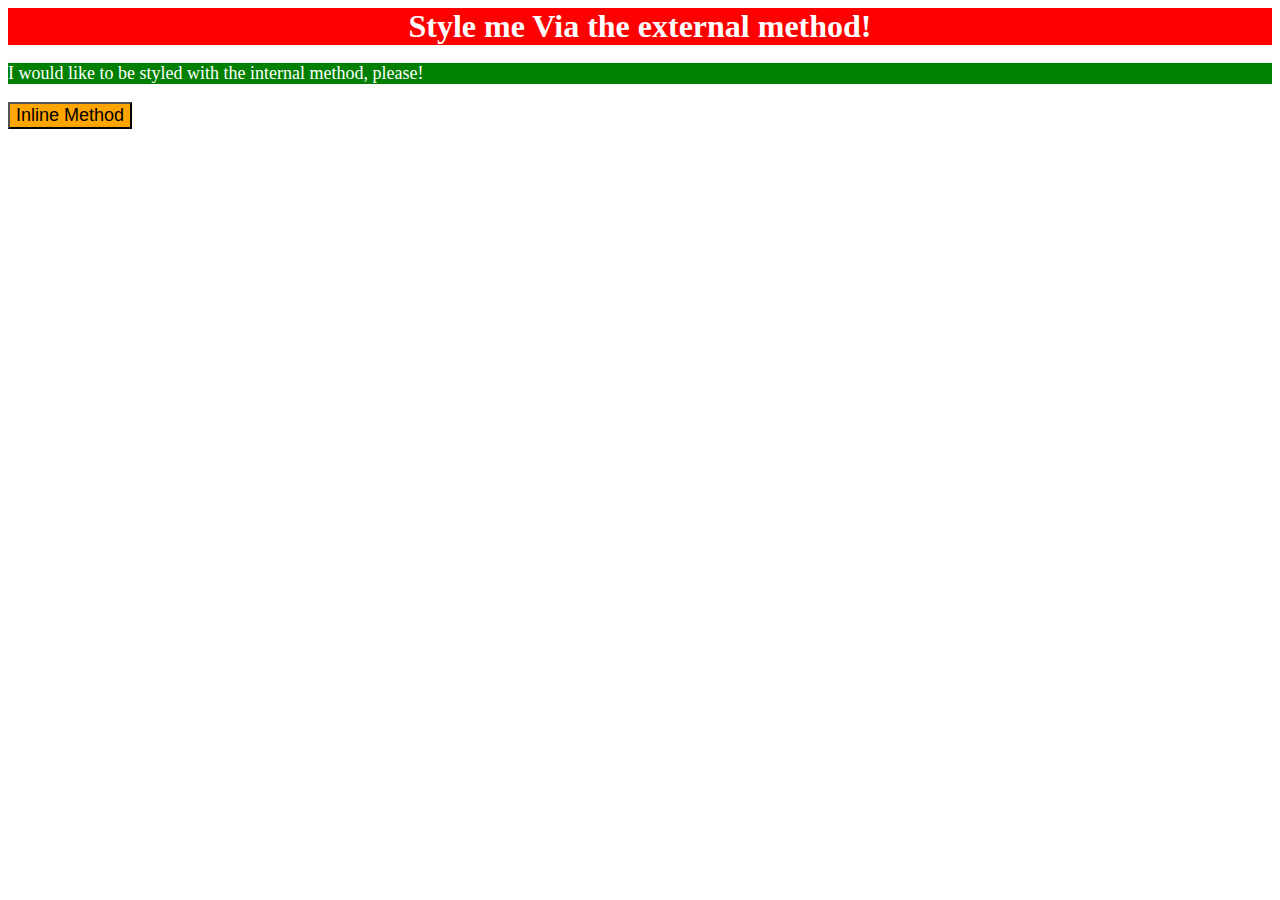
<file: 01-css-methods/index.html>
<!DOCTYPE html>
<html lang="en">
<head>
    <meta charset="UTF-8">
    <meta http-equiv="X-UA-Compatible" content="IE=edge">
    <meta name="viewport" content="width=device-width, initial-scale=1.0">
    <title>Methods for Adding CSS</title>
    <link rel="stylesheet" href="style.css">
    <style>
        p {
  color: white;
  background-color: green;
  font-size: 18px;
}
    </style>

</head>
<body>
    <div>Style me Via the external method!</div>
    <p>I would like to be styled with the internal method, please!</p>
    <button style="background-color: orange; font-size: 18px;">Inline Method</button>
</body>
</html>
</file>
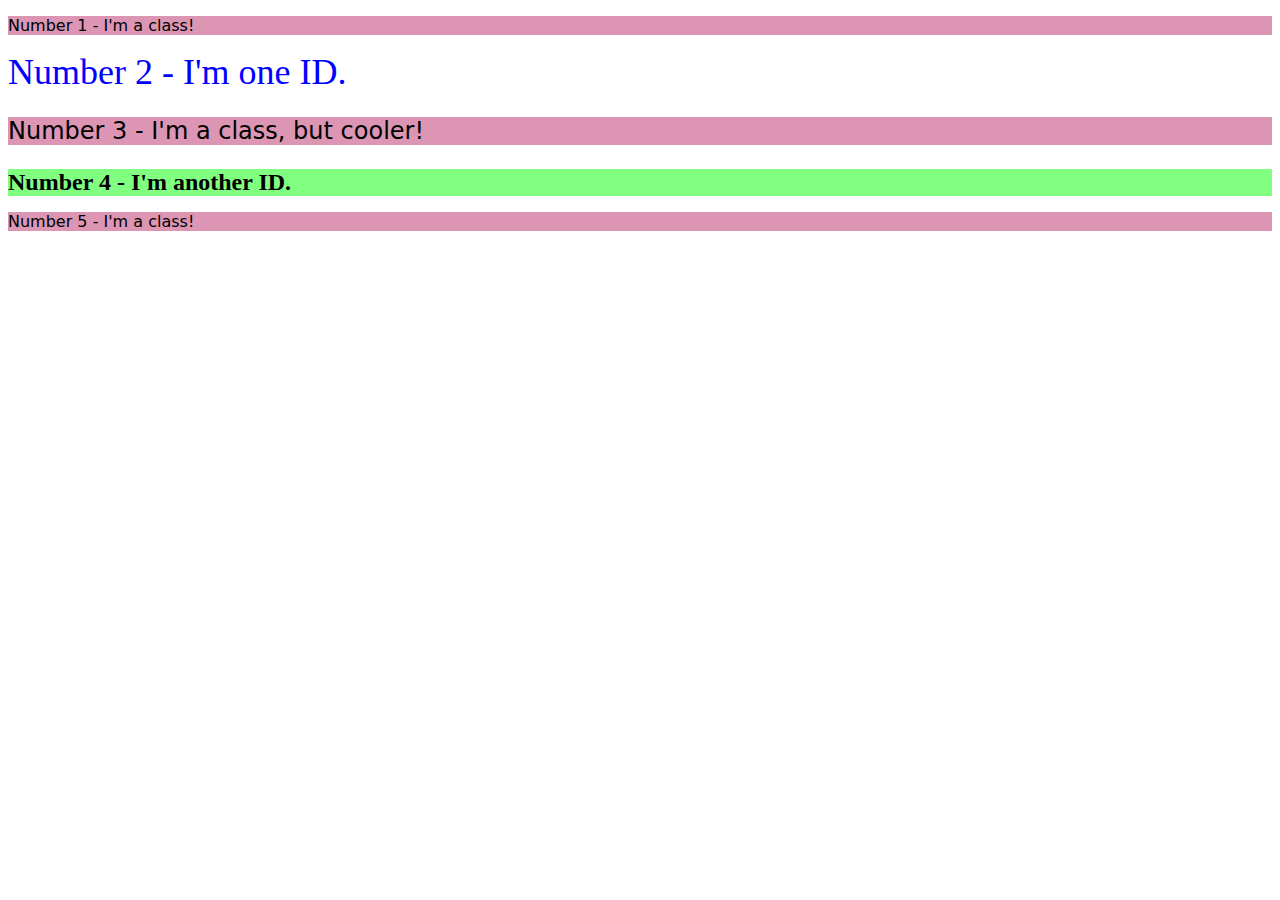
<file: 02-class-id-selectors/index.html>
<!DOCTYPE html>
<html lang="en">
  <head>
    <meta charset="UTF-8">
    <meta http-equiv="X-UA-Compatible" content="IE=edge">
    <meta name="viewport" content="width=device-width, initial-scale=1.0">
    <title>Class and ID Selectors</title>
    <link rel="stylesheet" href="style.css">
  </head>
  <body>
    <p class="odd">Number 1 - I'm a class!</p>
    <div id="blue">Number 2 - I'm one ID.</div>
    <p class="odd oddest">Number 3 - I'm a class, but cooler!</p>
    <div id="green">Number 4 - I'm another ID.</div>
    <p class="odd">Number 5 - I'm a class!</p>
  </body>
</html>
</file>
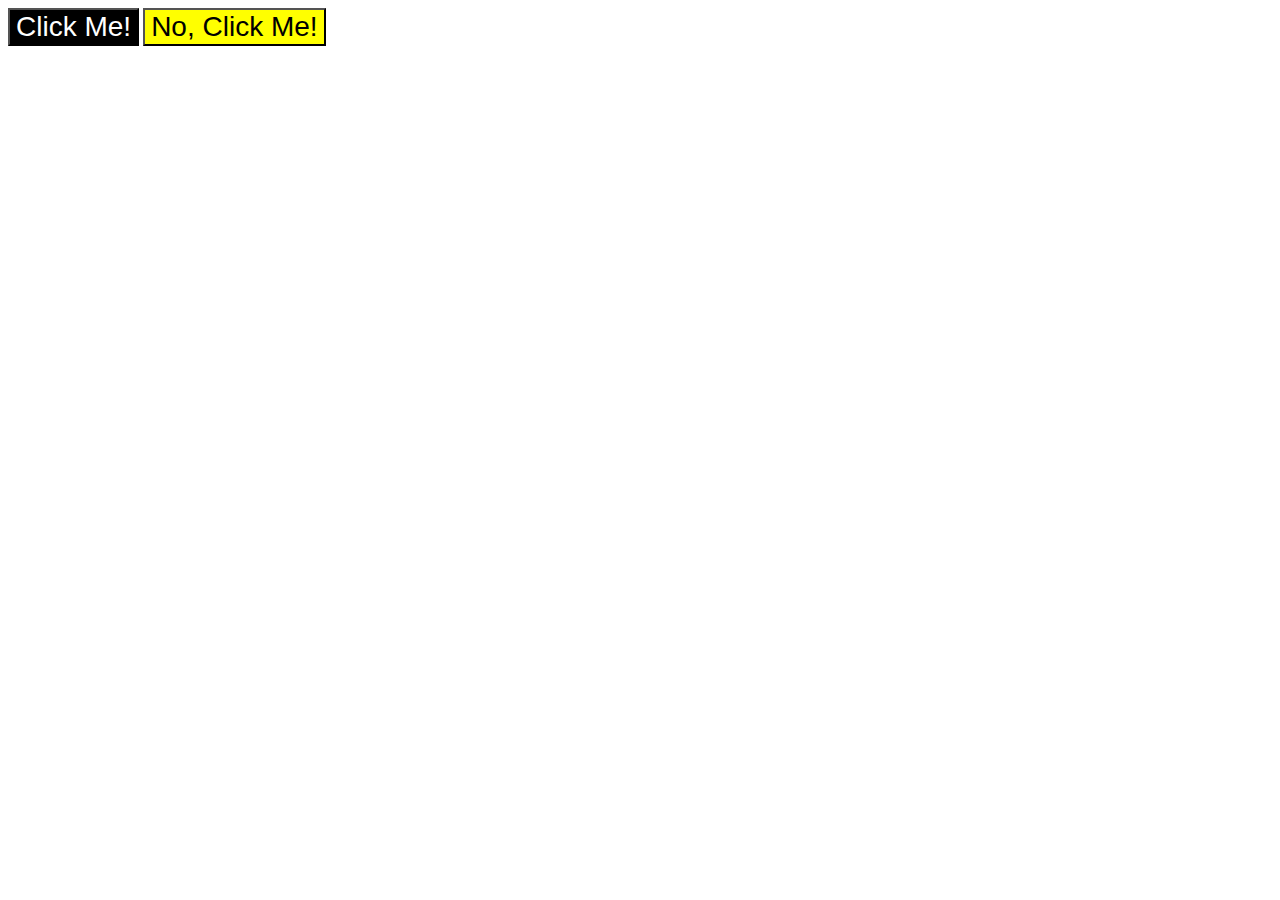
<file: 03-grouping-selectors/index.html>
<!DOCTYPE html>
<html lang="en">
  <head>
    <meta charset="UTF-8">
    <meta http-equiv="X-UA-Compatible" content="IE=edge">
    <meta name="viewport" content="width=device-width, initial-scale=1.0">
    <title>Grouping Selectors</title>
    <link rel="stylesheet" href="style.css">
  </head>
  <body>
    <button class="firstclicker">Click Me!</button>
    <button class="secondclicker">No, Click Me!</button>
  </body>
</html>
</file>
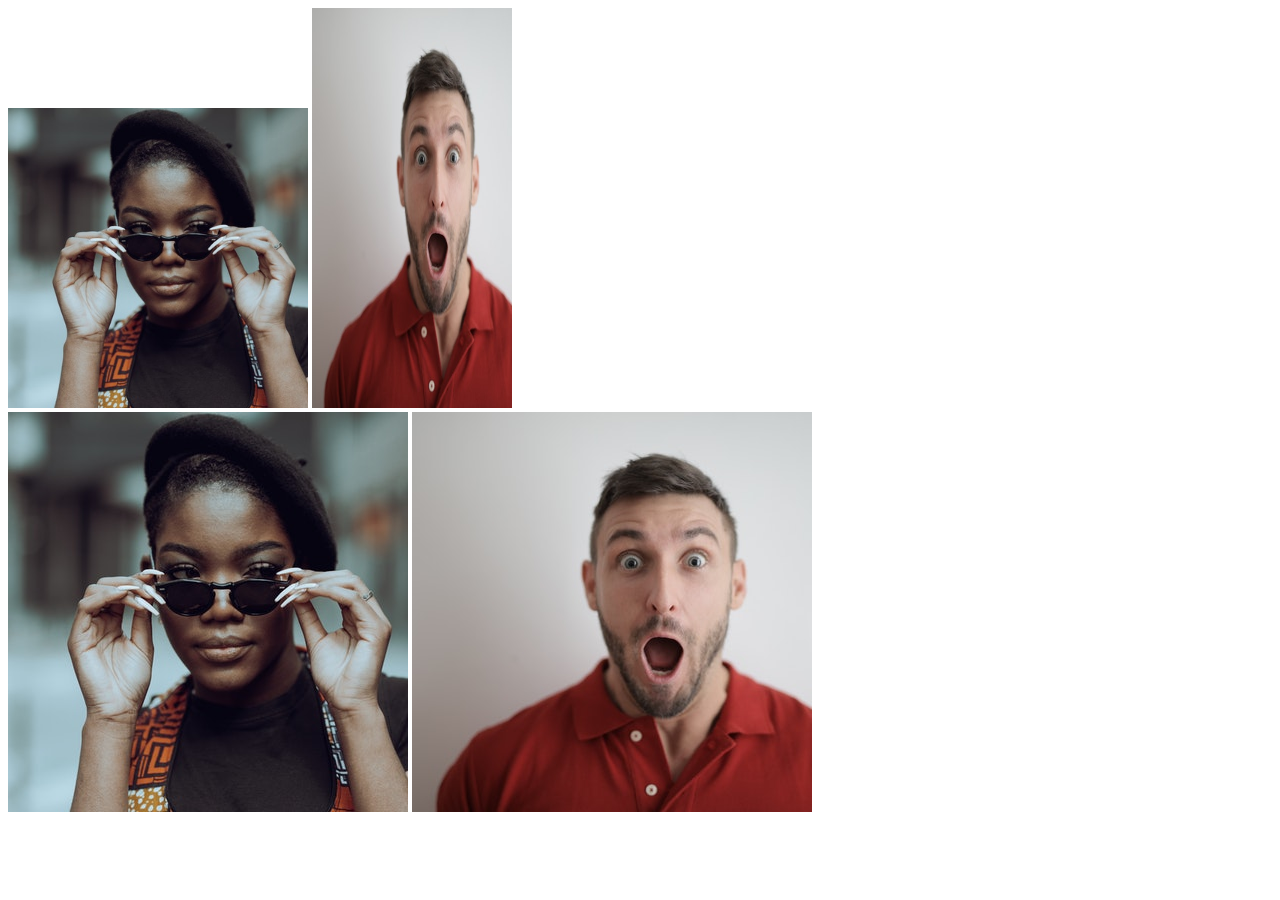
<file: 04-chaining-selectors/index.html>
<!DOCTYPE html>
<html lang="en">
  <head>
    <meta charset="UTF-8">
    <meta http-equiv="X-UA-Compatible" content="IE=edge">
    <meta name="viewport" content="width=device-width, initial-scale=1.0">
    <title>Chaining Selectors</title>
    <link rel="stylesheet" href="style.css">
  </head>
  <body>
    <!-- Use the classes BELOW this line -->
    <div>
      <img class="avatar proportioned" src="./pexels-katho-mutodo-8434791.jpg" alt="">
      <img class="avatar distorted" src="./pexels-andrea-piacquadio-3777931.jpg" alt="">
    </div>
    <!-- Use the classes ABOVE this line -->
    <div>
      <img class="original proportioned" src="./pexels-katho-mutodo-8434791.jpg" alt="">
      <img class="original distorted" src="./pexels-andrea-piacquadio-3777931.jpg" alt="">
    </div>
  </body>
</html>
</file>
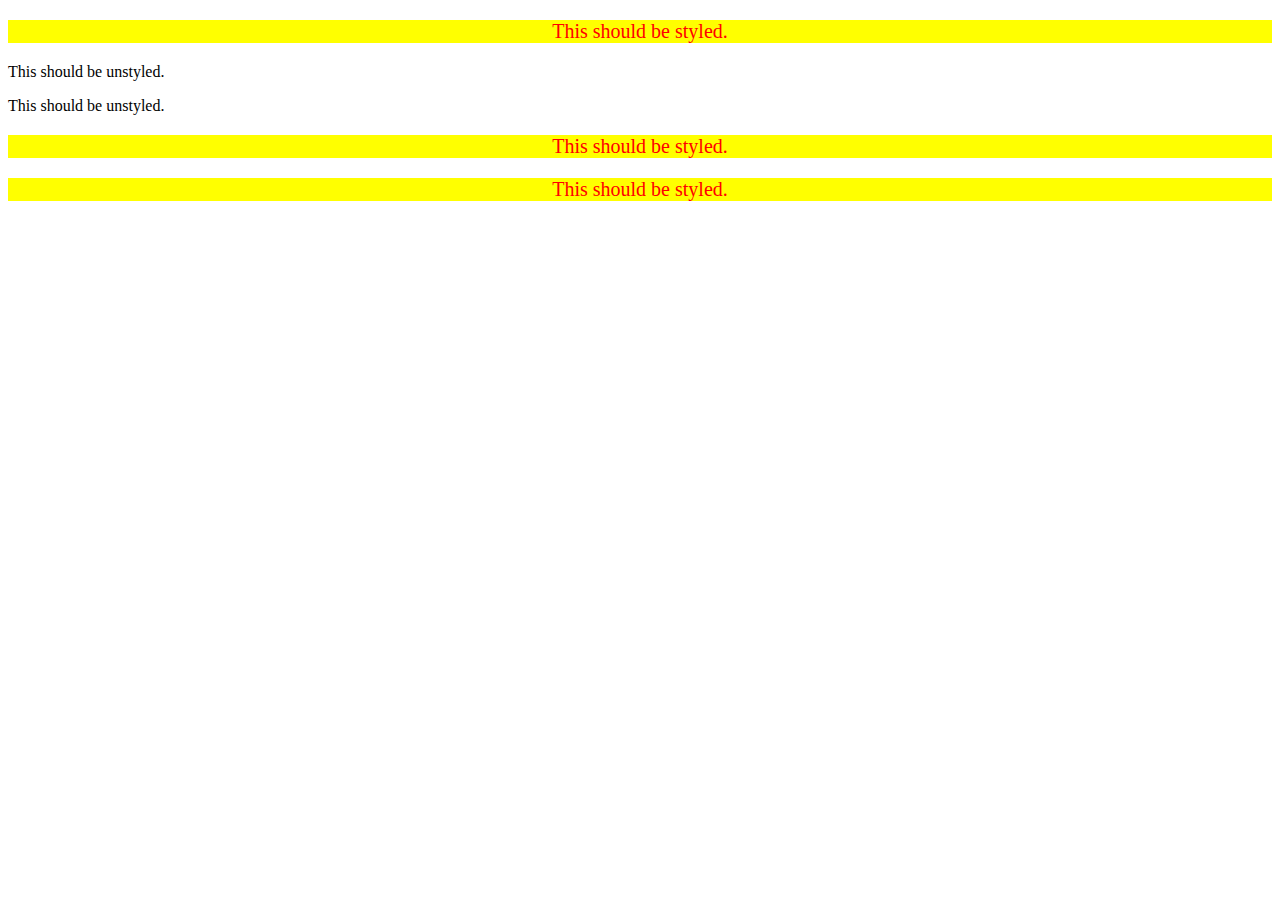
<file: 05-descendant-combinator/index.html>
<!DOCTYPE html>
<html lang="en">
  <head>
    <meta charset="UTF-8">
    <meta http-equiv="X-UA-Compatible" content="IE=edge">
    <meta name="viewport" content="width=device-width, initial-scale=1.0">
    <title>Descendant Combinator</title>
    <link rel="stylesheet" href="style.css">
  </head>
  <body>
    <div class="container">
      <p class="text">This should be styled.</p>
    </div>
    <p class="text">This should be unstyled.</p>
    <p class="text">This should be unstyled.</p>
    <div class="container">
      <p class="text">This should be styled.</p>
      <p class="text">This should be styled.</p>
    </div>
  </body>
</html>
</file>
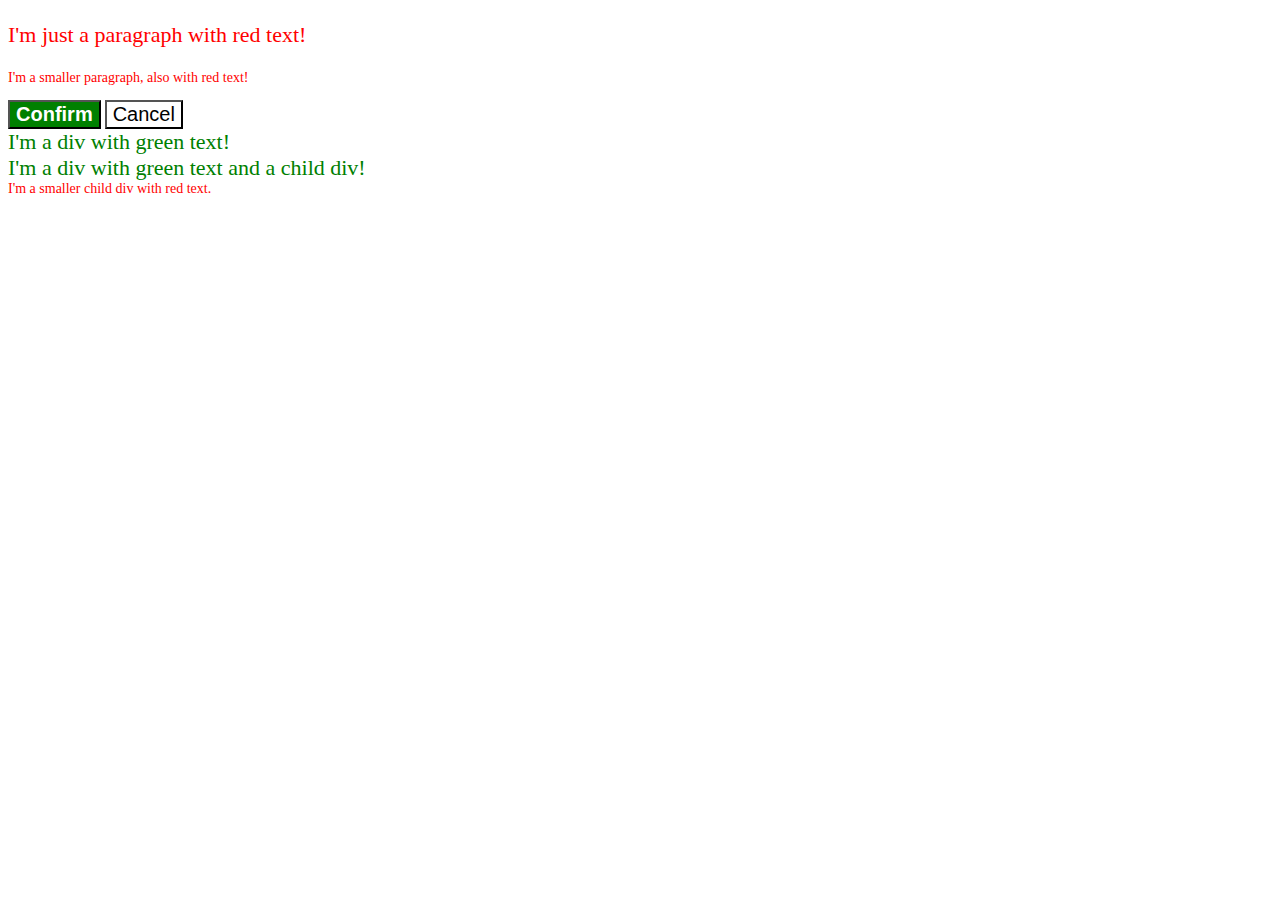
<file: 06-cascade-fix/index.html>
<!DOCTYPE html>
<html lang="en">
  <head>
    <meta charset="UTF-8">
    <meta http-equiv="X-UA-Compatible" content="IE=edge">
    <meta name="viewport" content="width=device-width, initial-scale=1.0">
    <title>Fix the Cascade</title>
    <link rel="stylesheet" href="style.css">
  </head>
  <body>
    <p class="para">I'm just a paragraph with red text!</p>
    <p class="para small-para">I'm a smaller paragraph, also with red text!</p>

    <button id="confirm-button" class="button confirm">Confirm</button>
    <button id="cancel-button" class="button cancel">Cancel</button>

    <div class="text">I'm a div with green text!</div>
    <div class="text">I'm a div with green text and a child div!
      <div class="text child">I'm a smaller child div with red text.</div>
    </div>
  </body>
</html>
</file>
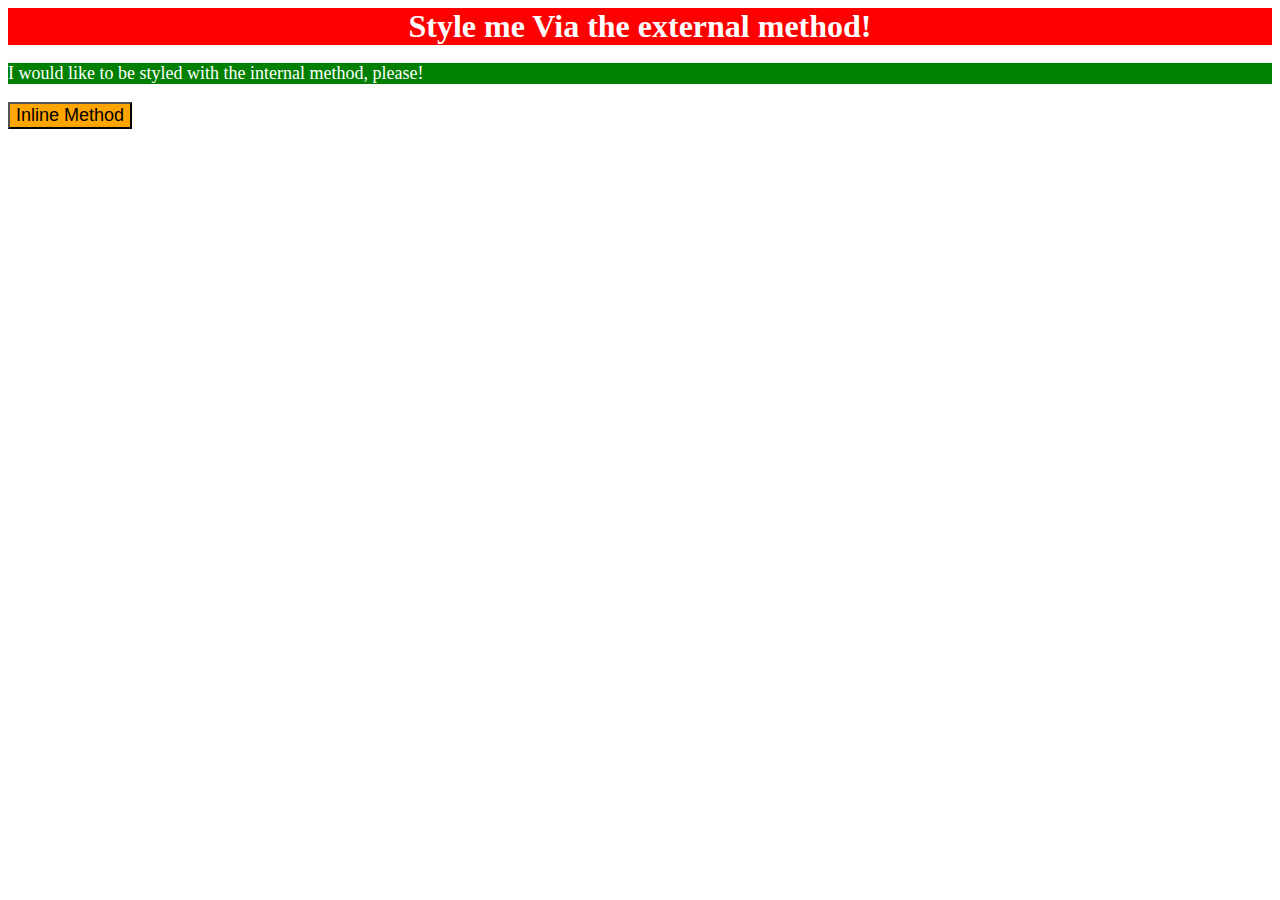
<file: 01-css-methods/css-methods.html>
<!DOCTYPE html>
<html lang="en">
<head>
    <meta charset="UTF-8">
    <link rel="stylesheet" href="styles.css">
    <style>
        p {
  color: white;
  background-color: green;
  font-size: 18px;
}
    </style>

</head>
<body>
    <div>Style me Via the external method!</div>
    <p>I would like to be styled with the internal method, please!</p>
    <button style="background-color: orange; font-size: 18px;">Inline Method</button>
</body>
</html>
</file>
<file: 01-css-methods/style.css>
div {
    color: white;
    background-color: red;
    font-size: 32px;
    text-align: center;
    font-weight: bold;
  }
</file>
<file: 02-class-id-selectors/style.css>
.odd{

    background-color: rgb(220, 150, 180);
    font-family: Verdana, "DejaVu Sans", sans-serif;

}

.oddest{

    font-size: 24px

}


#blue{

    color: #0000ff;
    font-size: 36px;

}

#green{

    background-color:hsl(120,100%,75%);
    font-size: 24px;
    font-weight: 700

}
</file>
<file: 03-grouping-selectors/style.css>
.firstclicker,
.secondclicker {
font-size: 28px;
font-family: Helvetica, "Times New Roman", sans-serif;
}
.firstclicker {
background-color: black;
color: white;
}
.secondclicker {
background-color: yellow;
}
</file>
<file: 04-chaining-selectors/style.css>
.avatar.proportioned{

    height: auto;
    width: 300px;

}

.avatar.distorted {

    height: 400px;
    width: 200px;

}
</file>
<file: 05-descendant-combinator/style.css>
.container .text {

    background-color: yellow;
    
    color: red;
    
    font-size: 20px;
    
    text-align: center;
    
    }
</file>
<file: 06-cascade-fix/style.css>
.para,
.small-para {
  color: hsl(0, 100%, 50%);
}

.para.small-para {
  font-size: 14px;
}

.para {
  font-size: 22px;
}

#confirm-button {
  background: green;
  color: white;
  font-weight: bold;
} 

.button {
  background-color: rgb(255, 255, 255);
  color: rgb(0, 0, 0);
  font-size: 20px;
}

.text .child {
  color: red;
  font-size: 14px;
}

div.text {
  color: green;
  font-size: 22px;
}
</file>
<file: 01-css-methods/styles.css>
div {
    color: white;
    background-color: red;
    font-size: 32px;
    text-align: center;
    font-weight: bold;
  }
</file>
